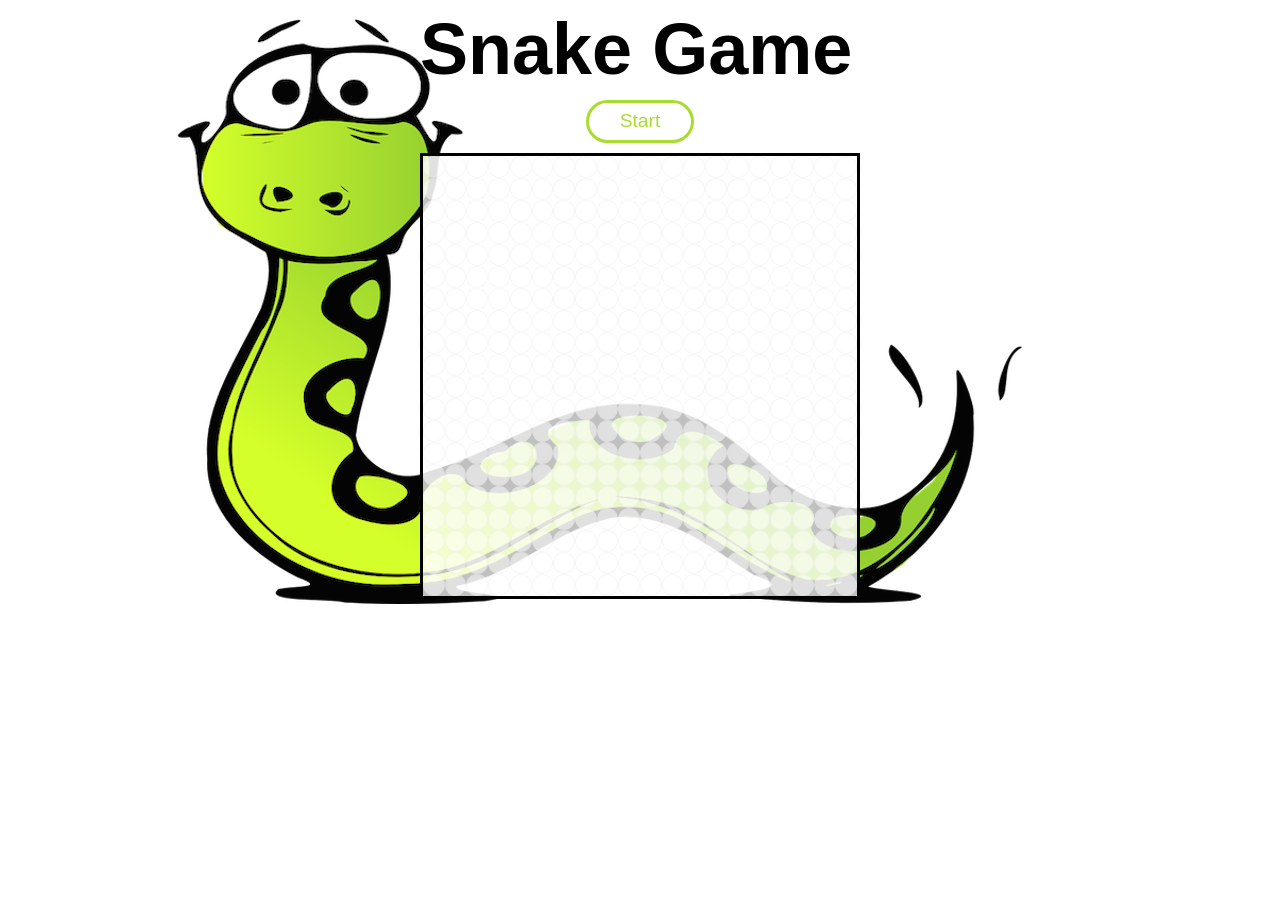
<file: index.html>
<!DOCTYPE html>
<html lang="en">
<head>
  <meta charset="UTF-8">
  <title>Snake Game</title>
  <link rel="stylesheet" href="style.css">
</head>
<body>
  <div class="wrapper">
  <h1>Snake Game</h1>
  <div class="buttons">
    <button id="start">Start</button>
  </div>
  <div class="gameover hide">Game Over</div>
  <div id="board"></div>
  </div>
</body>
<script src="script.js"></script>
</html>
</file>
<file: style.css>
body {
  font-family: arial, sans-serif;
  background-image: url('snake.png');
  background-repeat: no-repeat;
  background-position: 40% 50%;
}

.wrapper {   
 margin: 0 auto;
 width: 27.5em;
}
h1 {
  font-size: 4.5em;
  margin: 0;
}
  
#board {
  border: 3px solid black;
  -webkit-box-sizing: border-box;
  -moz-box-sizing: border-box;
  box-sizing: border-box;
  width: 440px;
  background-color: rgba(255, 255, 255, 0.50);
}

.column {
  border: 1px solid rgba(211,211,211,0.19);
  content: ' ';
  border-radius: 50%;
  width: 20px;
  height: 20px;
  display: inline-block;
  margin: 0;
  background-color: rgba(255, 255, 255, 0.50);
}

.row {
  content: ' ';
  display: flex;
  margin: 0;
  background-color: rgba(255, 255, 255, 0.50);
}
  
.snakeHead {
  background: black;
}

.gameover {
  position: absolute;
  color: rgba(255, 0, 0, 0.75);
  font-size: 4em;
  z-index: 1;
  right: -50%;
  left: 38%;
  top: 45%;
  bottom: 50%;
  font-family: fantasy;
}
  

#start {
  border: 3px solid #A7DD2E;
  background: transparent;
  -webkit-border-radius: 18;
  -moz-border-radius: 18;
  border-radius: 25px;
  color: #A7DD2E;
  font-size: 1.2em;
  padding: 0.4em 1.6em;
  text-decoration: none;
  margin: 0.5em 0.25em;
  outline: 0;
}

#start:hover {
  background: #A8DE2E;
  color: #fff;
  text-decoration: none;
}
.buttons {
  margin: 0 auto;
  text-align: center;
}

.hide {
  display: none;
}
</file>
